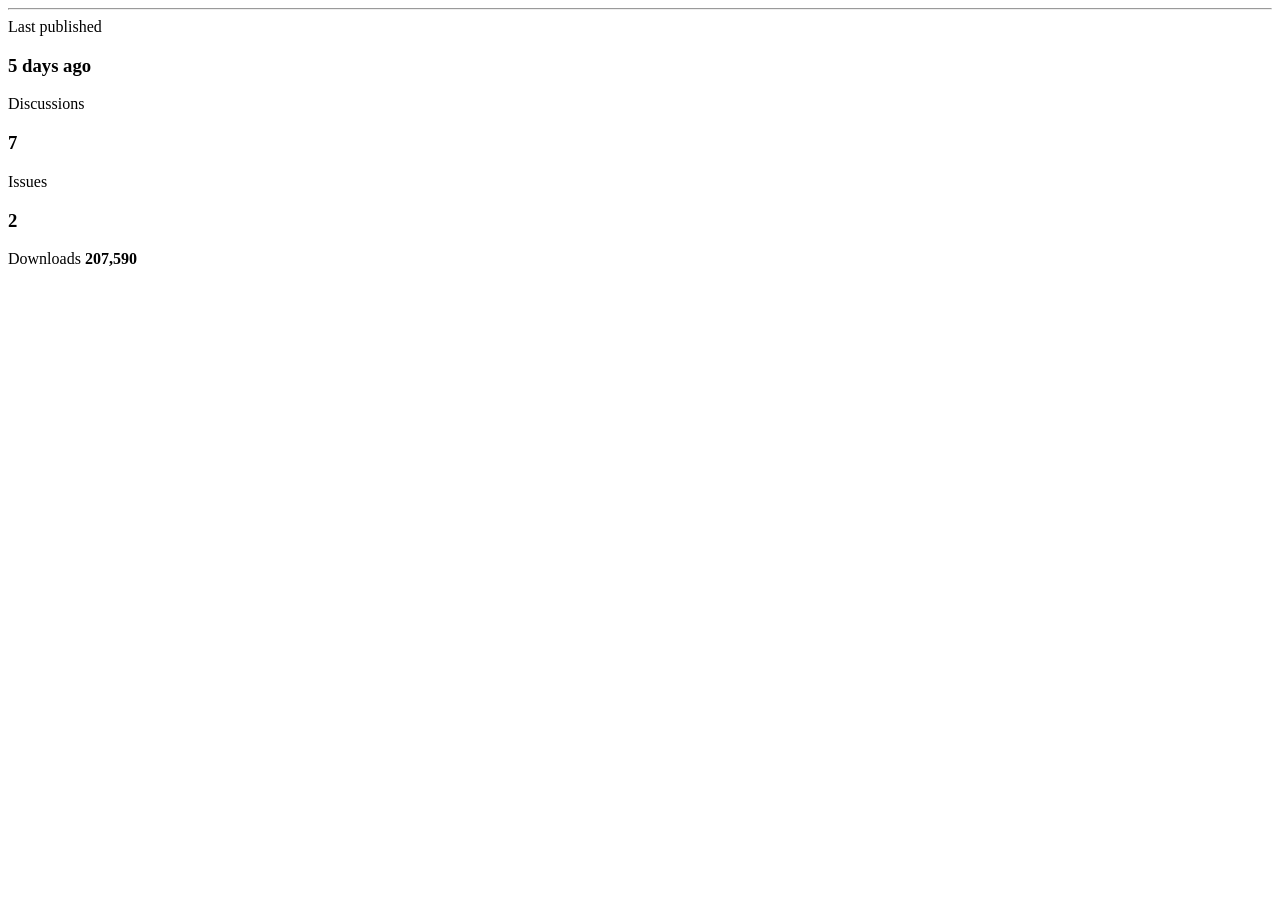
<file: internal/collector/registry/testdata/ghcr_layout_changed.html>
<!DOCTYPE html>
<html lang="en" data-color-mode="auto">
<head>
  <meta charset="utf-8">
  <title>Package maintenant · kOlapsis/maintenant · GitHub</title>
</head>
<body>
<div class="Layout-sidebar">
  <div>
    <hr class="tmp-my-3">
    <div class="container-lg d-flex clearfix">
      <div class="lh-condensed d-flex flex-column flex-items-baseline tmp-mr-4">
        <span class="d-block color-fg-muted text-small mb-1">Last published</span>
        <h3 title="2026-10-01T13:18:17-07:00">5 days ago</h3>
      </div>
    </div>
    <div class="container-lg tmp-my-3 d-flex clearfix">
      <div class="lh-condensed d-flex flex-column flex-items-baseline tmp-mr-6">
        <span class="d-block color-fg-muted text-small mb-1">Discussions</span>
        <h3 title="7">7</h3>
      </div>
      <div class="lh-condensed d-flex flex-column flex-items-baseline">
        <span class="d-block color-fg-muted text-small mb-1">Issues</span>
        <h3 title="2">2</h3>
      </div>
    </div>
    <div class="container-lg tmp-my-3 d-flex clearfix">
      <div class="lh-condensed d-flex flex-column flex-items-baseline">
        <span class="d-block color-fg-muted text-small mb-1">Downloads</span>
        <strong data-testid="download-count">207,590</strong>
      </div>
      <canvas data-testid="download-chart" width="120" height="24"></canvas>
    </div>
  </div>
</div>
</body>
</html>
</file>
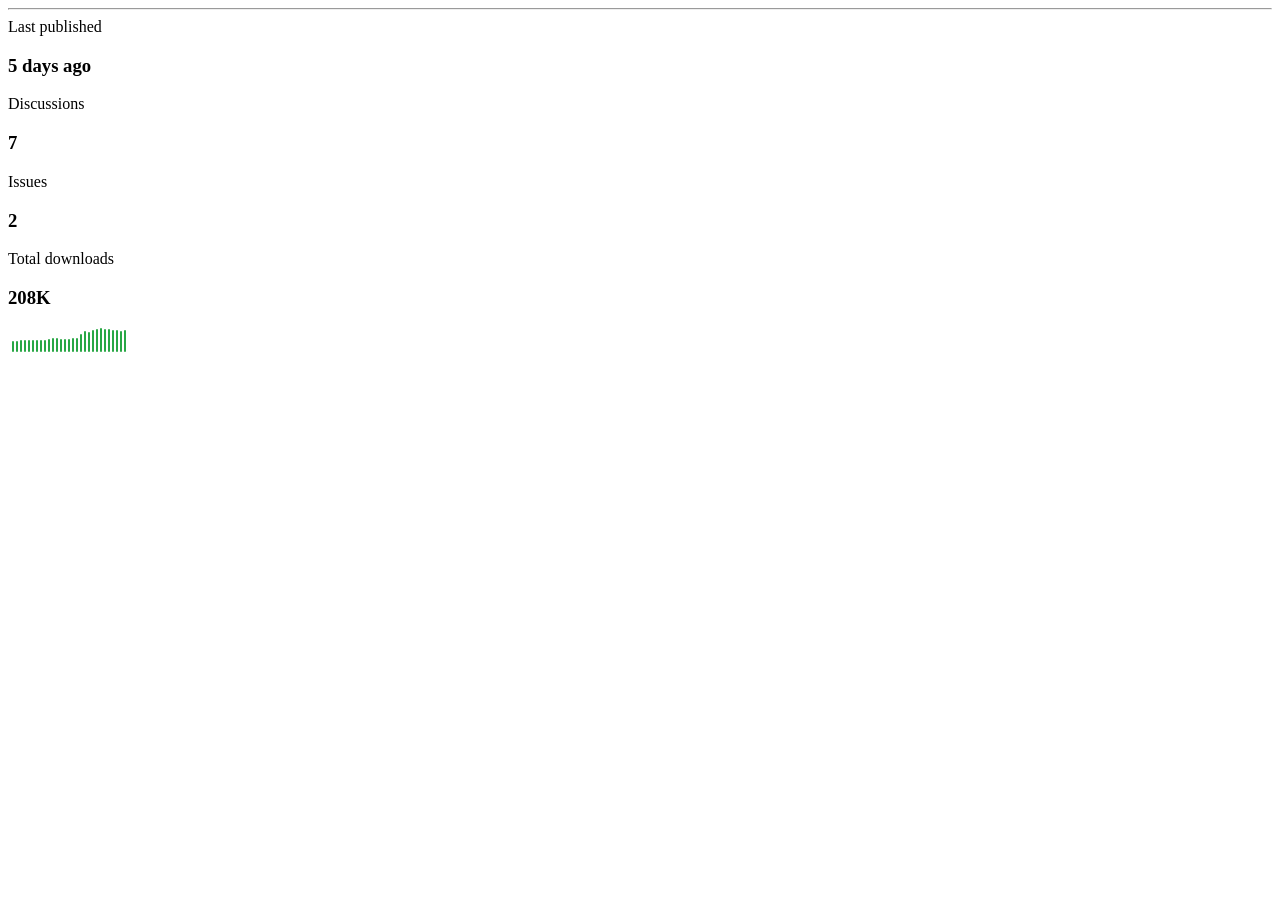
<file: internal/collector/registry/testdata/ghcr_maintenant.html>
<!DOCTYPE html>
<html lang="en" data-color-mode="auto">
<head>
  <meta charset="utf-8">
  <title>Package maintenant · kOlapsis/maintenant · GitHub</title>
</head>
<body>
<div class="Layout-sidebar">
  <div>
      <hr class="tmp-my-3">
      <div>
        <div class="container-lg d-flex clearfix">
          <div class="lh-condensed d-flex flex-column flex-items-baseline tmp-mr-4">
            <span  class="d-block color-fg-muted text-small mb-1">
                Last published
            </span>
            <h3 title="2026-10-01T13:18:17-07:00">5 days ago</h3>
          </div>
        </div>
          <div class="container-lg tmp-my-3 d-flex clearfix">
                        <div class="lh-condensed d-flex flex-column flex-items-baseline tmp-mr-6">
              <span class="d-block color-fg-muted text-small mb-1">Discussions</span>
              <h3 title="7">7</h3>
            </div>
            <div class="lh-condensed d-flex flex-column flex-items-baseline">
              <span class="d-block color-fg-muted text-small mb-1">Issues</span>
              <h3 title="2">2</h3>
            </div>

          </div>
        <div class="container-lg tmp-my-3 d-flex clearfix">
          <div class="lh-condensed d-flex flex-column flex-items-baseline tmp-pr-1">
            <span class="d-block color-fg-muted text-small tmp-mb-1">Total downloads</span>
            <h3 title="207590">208K</h3>
          </div>
          <div class="lh-condensed d-inline-flex flex-column flex-items-baseline tooltipped tooltipped-s tmp-mt-3" aria-label="Downloads for the last 30 days">
            <svg
                width="120"
                height="24"
                viewBox="0 0 120 24"
                fill="none"
                xmlns="http://www.w3.org/2000/svg">
                <rect
                    x="120"
                    y="3"
                    data-merge-count="2254"
                    data-date="2026-10-06"
                    width="2"
                    height="21"
                    rx="1"
                    fill="#28A745"></rect>
                <rect
                    x="116"
                    y="2"
                    data-merge-count="2375"
                    data-date="2026-10-05"
                    width="2"
                    height="22"
                    rx="1"
                    fill="#28A745"></rect>
                <rect
                    x="112"
                    y="3"
                    data-merge-count="2290"
                    data-date="2026-10-04"
                    width="2"
                    height="21"
                    rx="1"
                    fill="#28A745"></rect>
                <rect
                    x="108"
                    y="2"
                    data-merge-count="2358"
                    data-date="2026-10-03"
                    width="2"
                    height="22"
                    rx="1"
                    fill="#28A745"></rect>
                <rect
                    x="104"
                    y="2"
                    data-merge-count="2379"
                    data-date="2026-10-02"
                    width="2"
                    height="22"
                    rx="1"
                    fill="#28A745"></rect>
                <rect
                    x="100"
                    y="1"
                    data-merge-count="2491"
                    data-date="2026-10-01"
                    width="2"
                    height="23"
                    rx="1"
                    fill="#28A745"></rect>
                <rect
                    x="96"
                    y="1"
                    data-merge-count="2486"
                    data-date="2026-09-30"
                    width="2"
                    height="23"
                    rx="1"
                    fill="#28A745"></rect>
                <rect
                    x="92"
                    y="0"
                    data-merge-count="2620"
                    data-date="2026-09-29"
                    width="2"
                    height="24"
                    rx="1"
                    fill="#28A745"></rect>
                <rect
                    x="88"
                    y="1"
                    data-merge-count="2507"
                    data-date="2026-09-28"
                    width="2"
                    height="23"
                    rx="1"
                    fill="#28A745"></rect>
                <rect
                    x="84"
                    y="2"
                    data-merge-count="2356"
                    data-date="2026-09-27"
                    width="2"
                    height="22"
                    rx="1"
                    fill="#28A745"></rect>
                <rect
                    x="80"
                    y="4"
                    data-merge-count="2212"
                    data-date="2026-09-26"
                    width="2"
                    height="20"
                    rx="1"
                    fill="#28A745"></rect>
                <rect
                    x="76"
                    y="3"
                    data-merge-count="2336"
                    data-date="2026-09-25"
                    width="2"
                    height="21"
                    rx="1"
                    fill="#28A745"></rect>
                <rect
                    x="72"
                    y="6"
                    data-merge-count="1948"
                    data-date="2026-09-24"
                    width="2"
                    height="18"
                    rx="1"
                    fill="#28A745"></rect>
                <rect
                    x="68"
                    y="10"
                    data-merge-count="1505"
                    data-date="2026-09-23"
                    width="2"
                    height="14"
                    rx="1"
                    fill="#28A745"></rect>
                <rect
                    x="64"
                    y="10"
                    data-merge-count="1525"
                    data-date="2026-09-22"
                    width="2"
                    height="14"
                    rx="1"
                    fill="#28A745"></rect>
                <rect
                    x="60"
                    y="11"
                    data-merge-count="1420"
                    data-date="2026-09-21"
                    width="2"
                    height="13"
                    rx="1"
                    fill="#28A745"></rect>
                <rect
                    x="56"
                    y="11"
                    data-merge-count="1365"
                    data-date="2026-09-20"
                    width="2"
                    height="13"
                    rx="1"
                    fill="#28A745"></rect>
                <rect
                    x="52"
                    y="11"
                    data-merge-count="1391"
                    data-date="2026-09-19"
                    width="2"
                    height="13"
                    rx="1"
                    fill="#28A745"></rect>
                <rect
                    x="48"
                    y="10"
                    data-merge-count="1530"
                    data-date="2026-09-18"
                    width="2"
                    height="14"
                    rx="1"
                    fill="#28A745"></rect>
                <rect
                    x="44"
                    y="10"
                    data-merge-count="1497"
                    data-date="2026-09-17"
                    width="2"
                    height="14"
                    rx="1"
                    fill="#28A745"></rect>
                <rect
                    x="40"
                    y="11"
                    data-merge-count="1375"
                    data-date="2026-09-16"
                    width="2"
                    height="13"
                    rx="1"
                    fill="#28A745"></rect>
                <rect
                    x="36"
                    y="12"
                    data-merge-count="1286"
                    data-date="2026-09-15"
                    width="2"
                    height="12"
                    rx="1"
                    fill="#28A745"></rect>
                <rect
                    x="32"
                    y="12"
                    data-merge-count="1328"
                    data-date="2026-09-14"
                    width="2"
                    height="12"
                    rx="1"
                    fill="#28A745"></rect>
                <rect
                    x="28"
                    y="12"
                    data-merge-count="1260"
                    data-date="2026-09-13"
                    width="2"
                    height="12"
                    rx="1"
                    fill="#28A745"></rect>
                <rect
                    x="24"
                    y="12"
                    data-merge-count="1301"
                    data-date="2026-09-12"
                    width="2"
                    height="12"
                    rx="1"
                    fill="#28A745"></rect>
                <rect
                    x="20"
                    y="12"
                    data-merge-count="1323"
                    data-date="2026-09-11"
                    width="2"
                    height="12"
                    rx="1"
                    fill="#28A745"></rect>
                <rect
                    x="16"
                    y="12"
                    data-merge-count="1344"
                    data-date="2026-09-10"
                    width="2"
                    height="12"
                    rx="1"
                    fill="#28A745"></rect>
                <rect
                    x="12"
                    y="12"
                    data-merge-count="1314"
                    data-date="2026-09-09"
                    width="2"
                    height="12"
                    rx="1"
                    fill="#28A745"></rect>
                <rect
                    x="8"
                    y="13"
                    data-merge-count="1243"
                    data-date="2026-09-08"
                    width="2"
                    height="11"
                    rx="1"
                    fill="#28A745"></rect>
                <rect
                    x="4"
                    y="13"
                    data-merge-count="1241"
                    data-date="2026-09-07"
                    width="2"
                    height="11"
                    rx="1"
                    fill="#28A745"></rect>
            </svg>
          </div>
        </div>
      </div>
</div>
</body>
</html>
</file>
